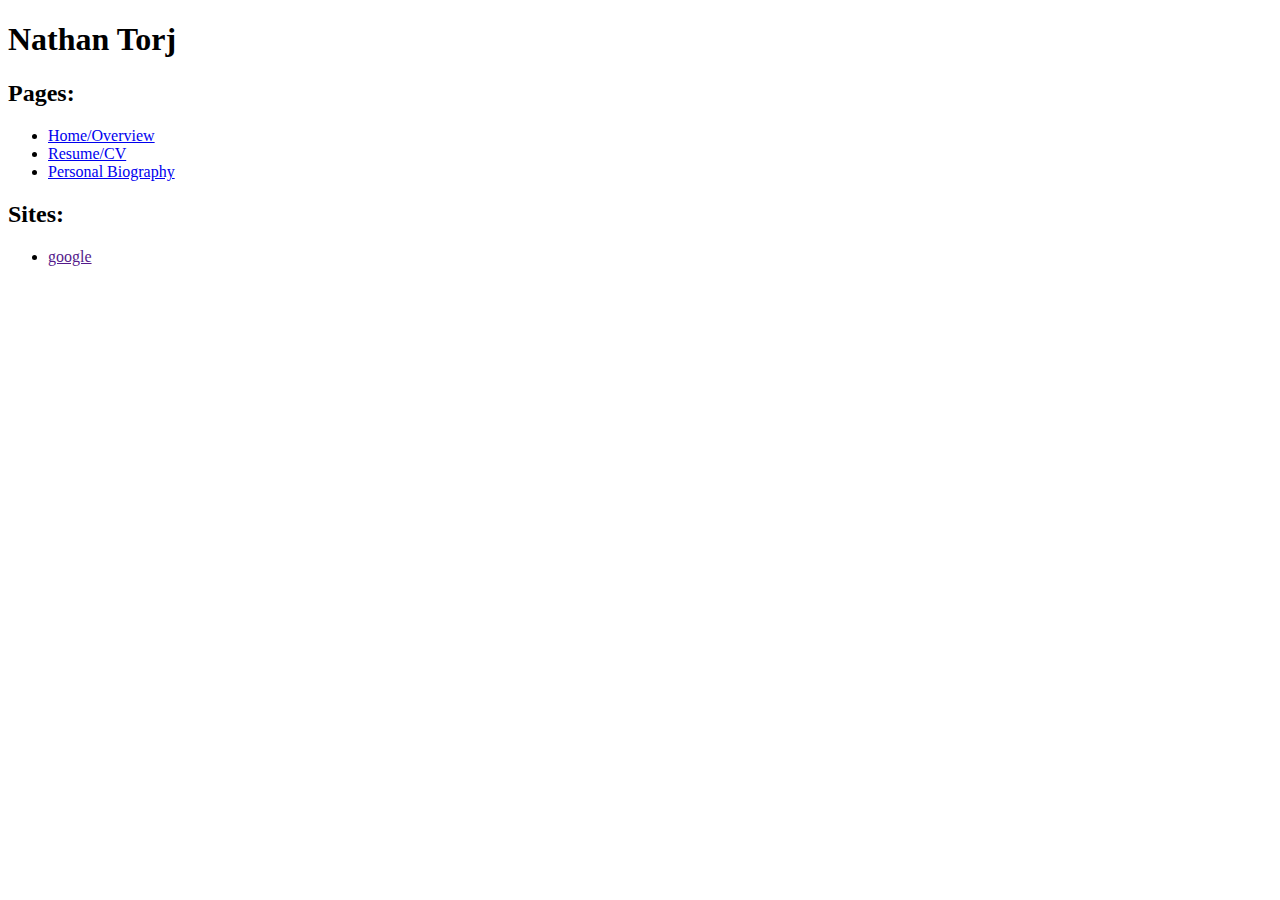
<file: bio.html>
<!DOCTYPE html>
<html>
<head lang="en">
    <meta charset="UTF-8">
    <title></title>
</head>
<body>

</body>
</html>

<h1>Nathan Torj</h1>
<h2>Pages:</h2>
<ul>
    <li>
        <a href="index.html">
            Home/Overview
        </a>
    </li>
    <li>
        <a href="resume_cv.html">
            Resume/CV
        </a>
    </li>
    <li>
        <a href="bio.html">
            Personal Biography
        </a>
    </li>
</ul>
<h2>Sites:</h2>
<ul>
    <li>
        <a href=""http://google.com">
            google
        </a>
    </li>
</ul>
</file>
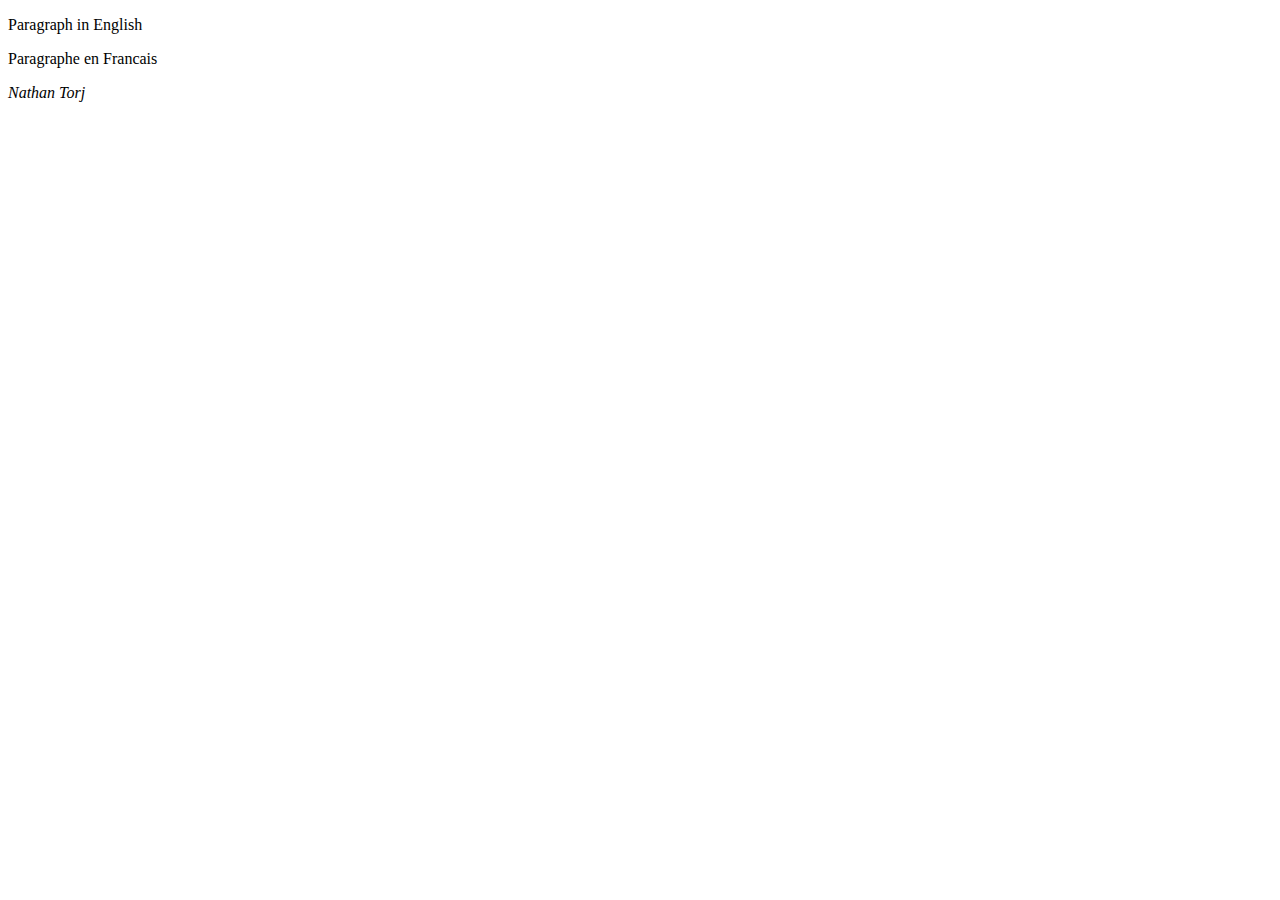
<file: html_ex1.html>
<!DOCTYPE html>
<html>
<head lang="en">
    <meta charset="UTF-8">
    <title>Nathan example</title>
</head>
<body>
<p lang="en-us">Paragraph in English</p>
<p lang="fr">Paragraphe en Francais</p>
<i id="header">Nathan Torj</i>
</body>
</html>
</file>
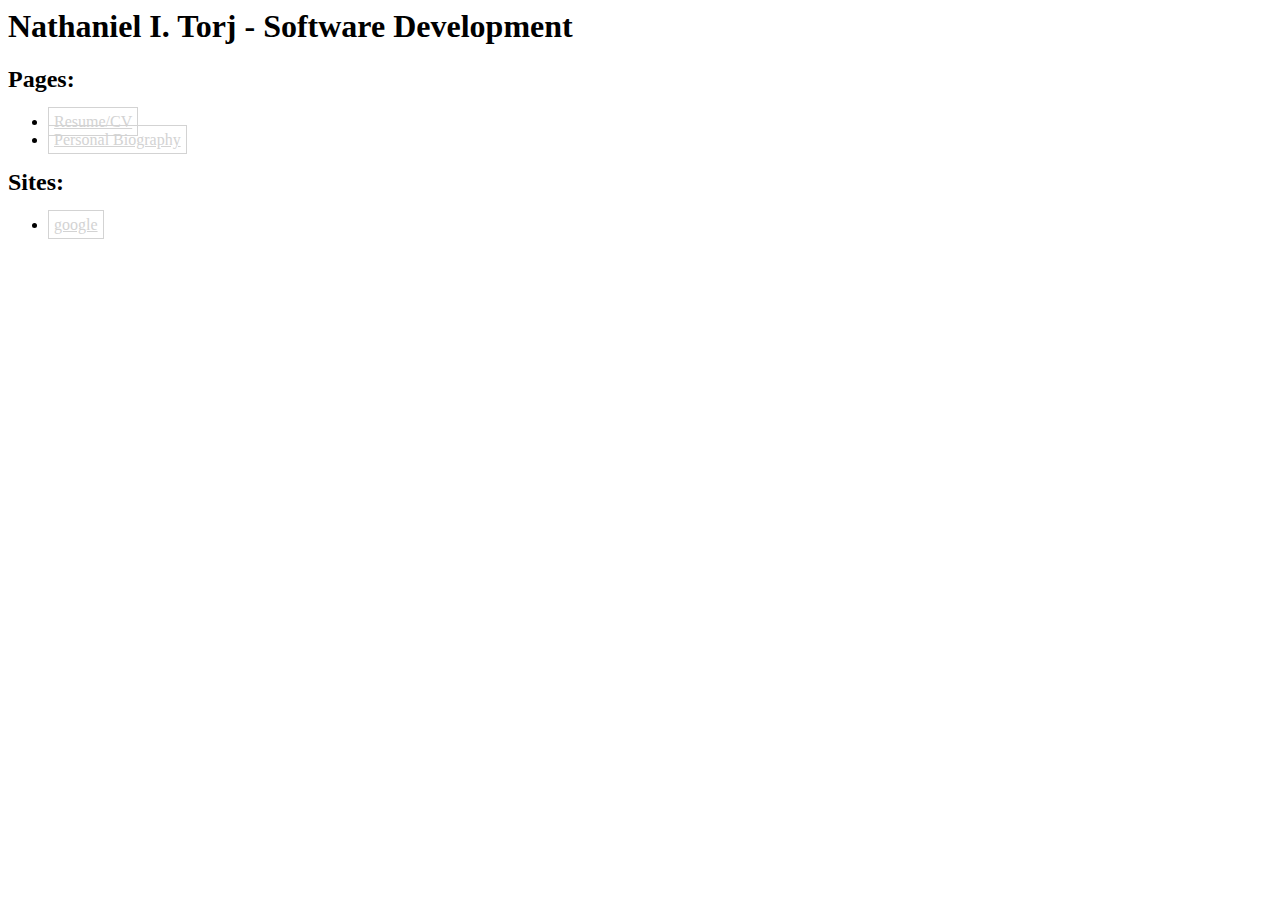
<file: resume_cv.html>
<!<!DOCTYPE html>
<html>
<head lang="en">
    <meta charset="UTF-8">
    <title>Resume</title>
    <link href="styles.css"
          type="text/css"
          rel="stylesheet"
</head>
<body>

</body>
</html>

<h1>Nathaniel I. Torj - Software Development</h1>
<h2>Pages:</h2>
<ul>
    <li>
        <a href="resume_cv.html">
            Resume/CV
        </a>
    </li>
    <li>
        <a href="bio.html">
            Personal Biography
        </a>
    </li>
</ul>
<h2>Sites:</h2>
<ul>
    <li>
        <a href=""http://google.com">
            google
        </a>
    </li>
</ul>
</file>
<file: styles.css>
TH {
    text-align: center;
    color: blue;
    background-color: # FFEEII;
    background-color: rgba(0, 0, 0, .5);
rgba(255, 255, 255, 1)
}

#main_name {
    text-align: center;
}

#images, #menu, #sites {
    text-align: center;
}

p {
    padding-top: 25px padding-right : 50 px;
    padding-bottom: 25px;
    padding-left: 50px;
}

a {
    color: lightgrey;
    border: 1px solid lightgrey;
    padding: 5px
}

.selected {
    color: white;
    border: 2px solid lightgrey;

}

#phone_list {
    border: 1px solid lightgrey;
}
</file>
